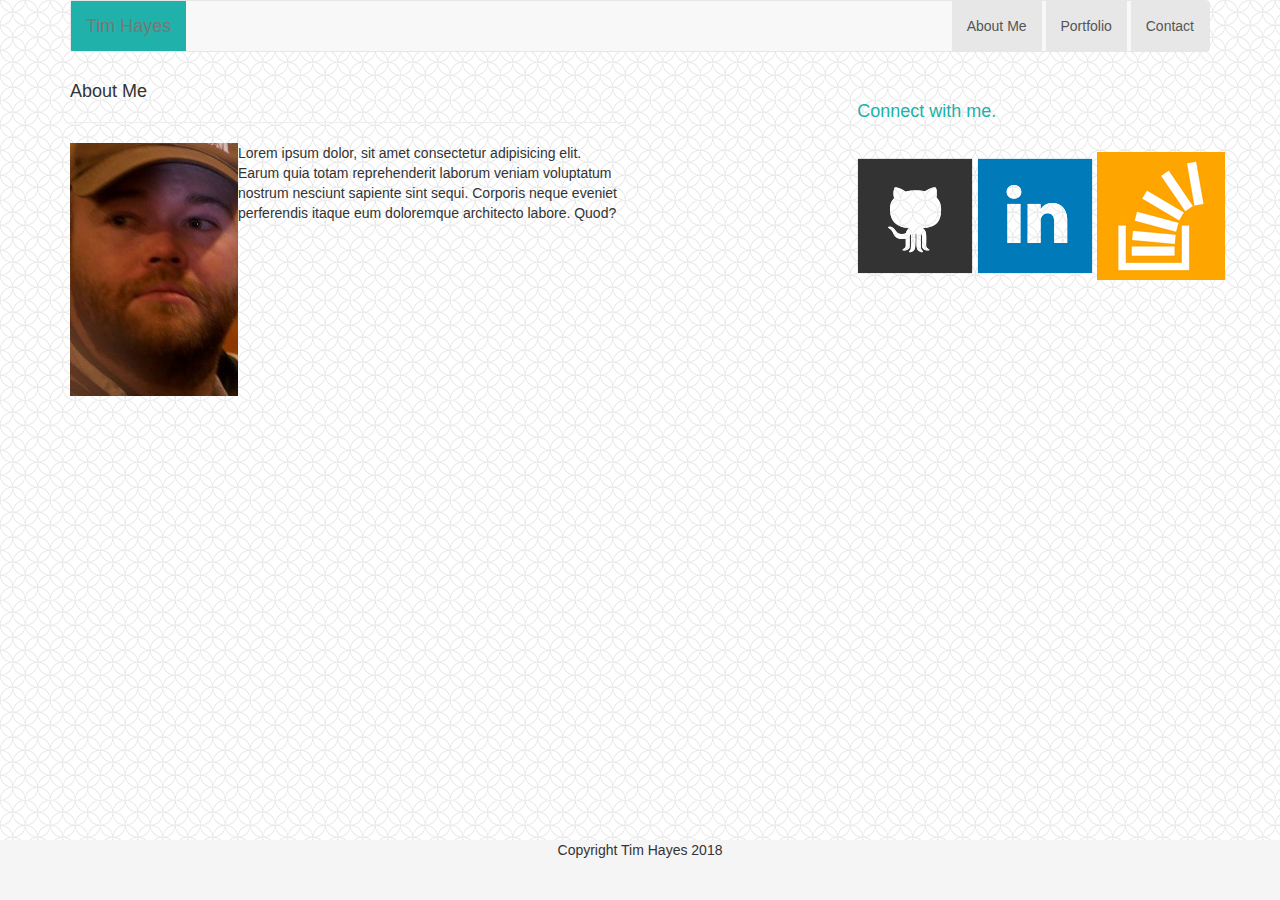
<file: index.html>
<!-- Bootstrap Grid Demo -->
<!DOCTYPE html>
<html lang="en-us">

<head>

  <meta charset="UTF-8">
  <meta name="viewport" content="width=device-width, initial-scale=1">
  <title>Homework #2 (Bootstrap version)</title>

  <!-- Bring in our bootstrap stylesheet -->
  <link rel="stylesheet" href="https://maxcdn.bootstrapcdn.com/bootstrap/3.3.6/css/bootstrap.min.css">
  <link rel="stylesheet" href="style.css"

</head>

<body>
    
    <div class="container">
        <nav class="navbar navbar-default">
            <div class="container-fluid">
                <div class="navbar-header" "col-md-9">
                    <a class="navbar-brand my-name"  href="#">Tim Hayes</a>
                </div>
            
                <ul class="nav navbar-nav navbar-right" "col-md-3">
                    <li class="active"><a href="#">About Me</a></li> <li>&nbsp;</li>
                    <li class="active"><a href="portfolio.html">Portfolio</a></li> <li>&nbsp;</li>
                    <li class="active"><a href="contact.html">Contact</a></li>
                </ul>
            </div>
            </div><!-- /.container-fluid -->
        </nav> <!-- end of the shared content for the top of my pages-->


    <div class="container">
        <div class="row">
            
            <div class="col-md-6" "main-bio">
                <div>
                    <h4>About Me</h4>
                    <hr>
                    <img class="bio-pic" src="bio.jpg" alt="Tim picture">
                    <span><p>Lorem ipsum dolor, sit amet consectetur adipisicing elit. Earum quia totam reprehenderit laborum veniam voluptatum nostrum nesciunt sapiente sint sequi. Corporis neque eveniet perferendis itaque eum doloremque architecto labore. Quod?</p></span>
                </div>
            </div>

            <div class="col-md-3">
                &nbsp;
            </div>

            <div class="connect-me" "col-md-3">
                <div>
                    <h4>Connect with me.</h4>
                </div>
                <br>
                <a href="https://github.com"><img src="github-128.png" class="social" alt="GitHub" /></a>
                <a href="https://linkedin.com"><img src="linkedin-128.png" class="social" alt="LinkedIn" /></a>
                <a href="https://stackoverflow.com"><img src="stackoverflow-128.png" class="social" alt="Stack Overflow" /></a>
                <!-- will clean up if i have the time -->
            </div>
        </div>

        <!-- <div class="row">
            <div class="col-xs-12 footer">
                <p>Copyright Tim Hayes 2018</p>
            </div>
        </div> -->


    </div>
    <div class="footer">
            <p>Copyright Tim Hayes 2018</p>
    </div>
</html>
</file>
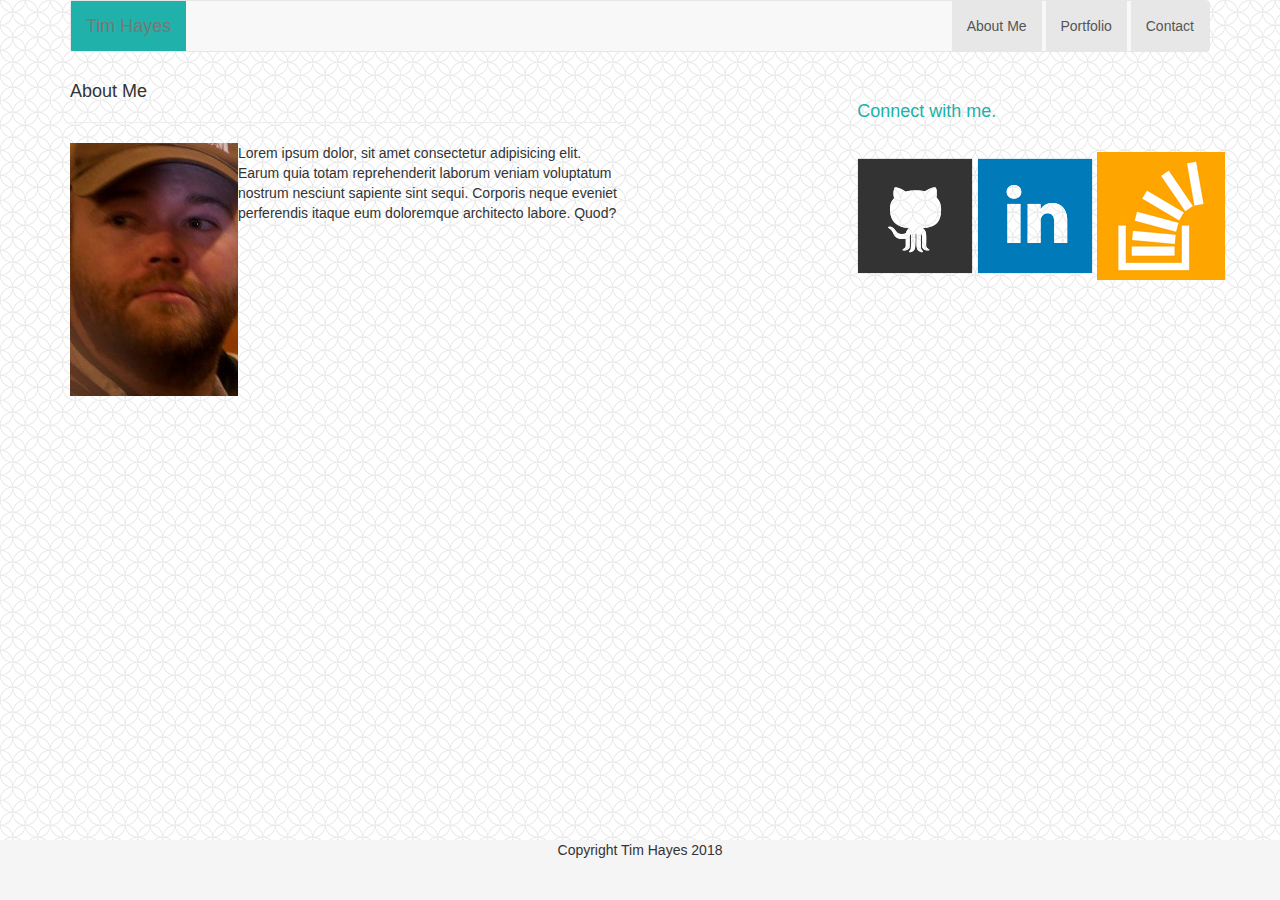
<file: contact.html>
<!-- Bootstrap Grid Demo -->
<!DOCTYPE html>
<html lang="en-us">

<head>

  <meta charset="UTF-8">
  <meta name="viewport" content="width=device-width, initial-scale=1">
  <title>Homework #2 (Bootstrap version)</title>

  <!-- Bring in our bootstrap stylesheet -->
  <link rel="stylesheet" href="https://maxcdn.bootstrapcdn.com/bootstrap/3.3.6/css/bootstrap.min.css">
  <link rel="stylesheet" href="style.css"

</head>

<body>
    
    <div class="container">
        <nav class="navbar navbar-default">
            <div class="container-fluid">
                <div class="navbar-header" "col-md-9">
                    <a class="navbar-brand my-name"  href="#">Tim Hayes</a>
                </div>
            
                <ul class="nav navbar-nav navbar-right" "col-md-3">
                        <li class="active"><a href="index.html">About Me</a></li> <li>&nbsp;</li>
                        <li class="active"><a href="portfolio.html">Portfolio</a></li> <li>&nbsp;</li>
                        <li class="active"><a href="#">Contact</a></li>
                </ul>
            </div>
            </div><!-- /.container-fluid -->
        </nav> <!-- end of the shared content for the top of my pages-->


    <div class="container">
        <div class="row">
            
            <div class="col-md-6" "main-bio">
                <div>
                    <h4>About Me</h4>
                    <hr>
                    <img class="bio-pic" src="bio.jpg" alt="Tim picture">
                    <span><p>Lorem ipsum dolor, sit amet consectetur adipisicing elit. Earum quia totam reprehenderit laborum veniam voluptatum nostrum nesciunt sapiente sint sequi. Corporis neque eveniet perferendis itaque eum doloremque architecto labore. Quod?</p></span>
                </div>
            </div>

            <div class="col-md-3">
                &nbsp;
            </div>

            <div class="connect-me" "col-md-3">
                <div>
                    <h4>Connect with me.</h4>
                </div>
                <br>
                <a href="https://github.com"><img src="github-128.png" class="social" alt="GitHub" /></a>
                <a href="https://linkedin.com"><img src="linkedin-128.png" class="social" alt="LinkedIn" /></a>
                <a href="https://stackoverflow.com"><img src="stackoverflow-128.png" class="social" alt="Stack Overflow" /></a>
                <!-- will clean up if i have the time -->
            </div>
        </div>

        <!-- <div class="row">
            <div class="col-xs-12 footer">
                <p>Copyright Tim Hayes 2018</p>
            </div>
        </div> -->


    </div>
    <div class="footer">
            <p>Copyright Tim Hayes 2018</p>
    </div>
</html>
</file>
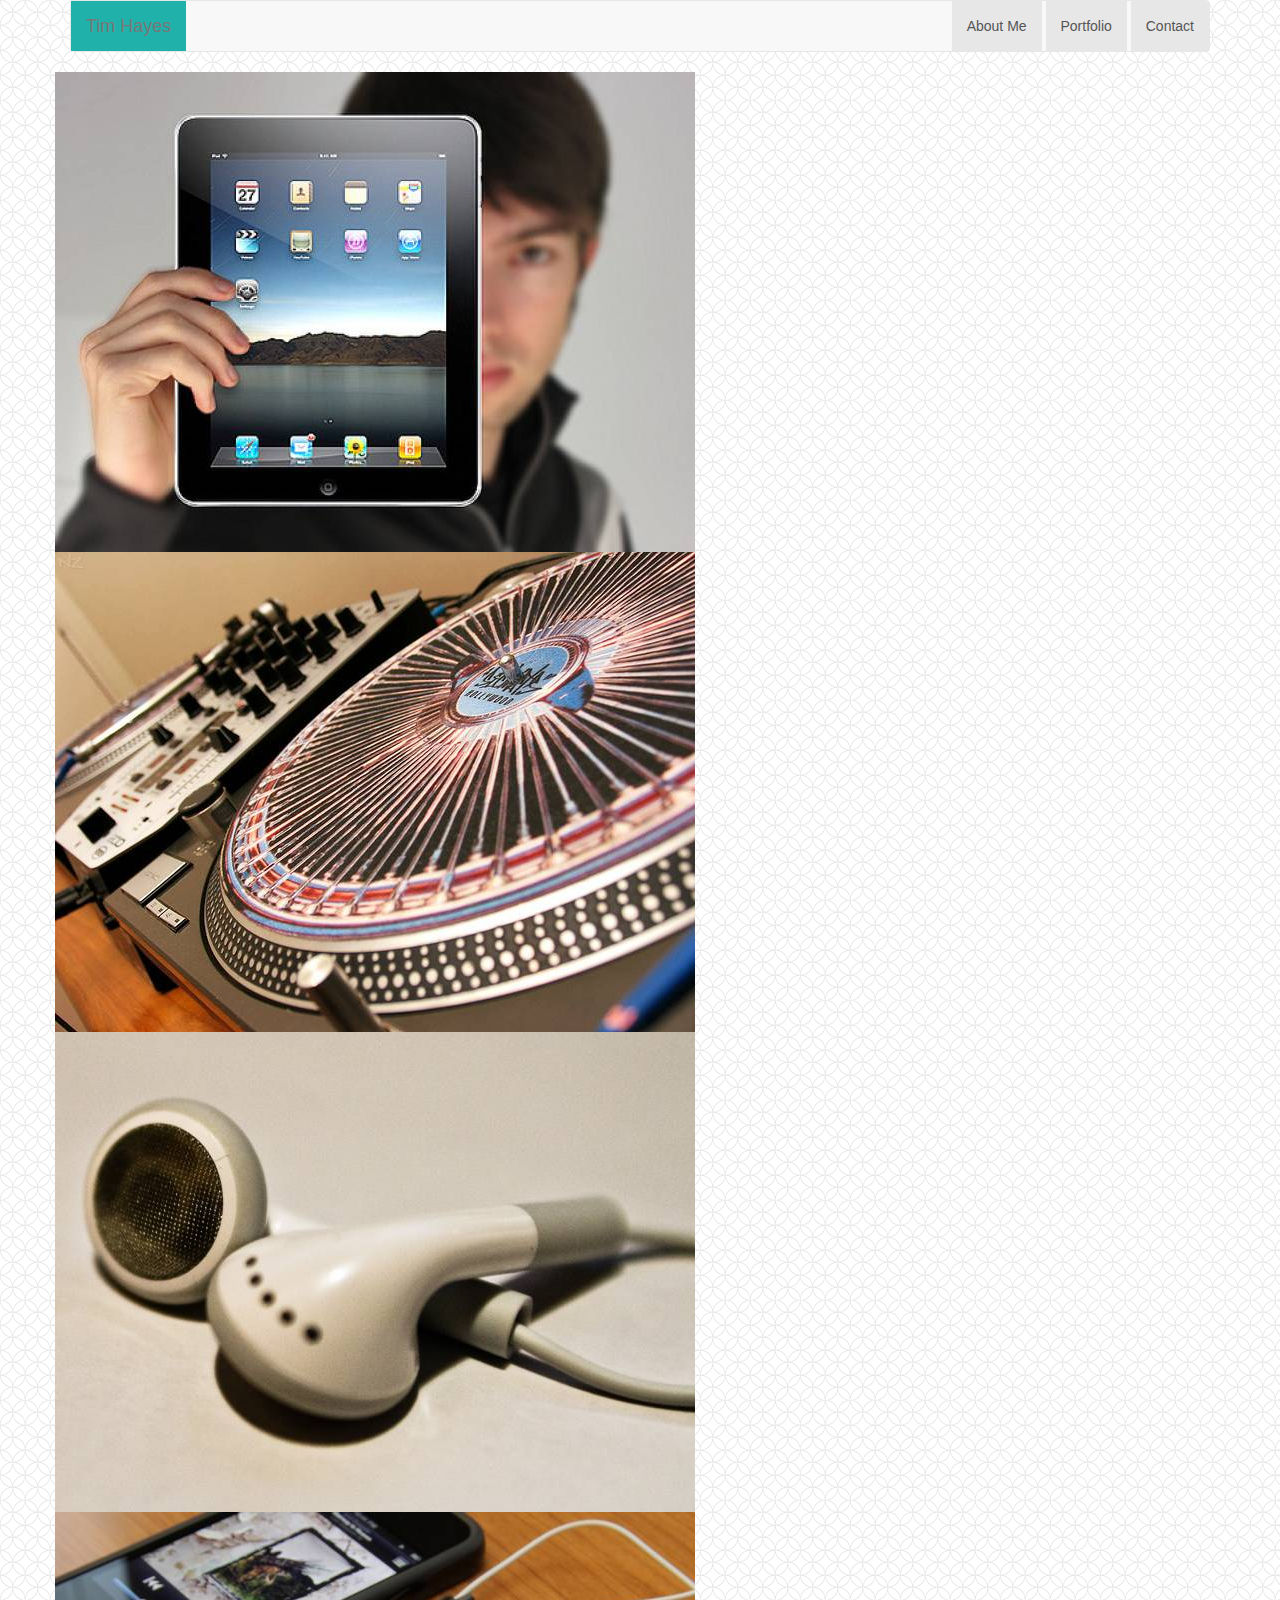
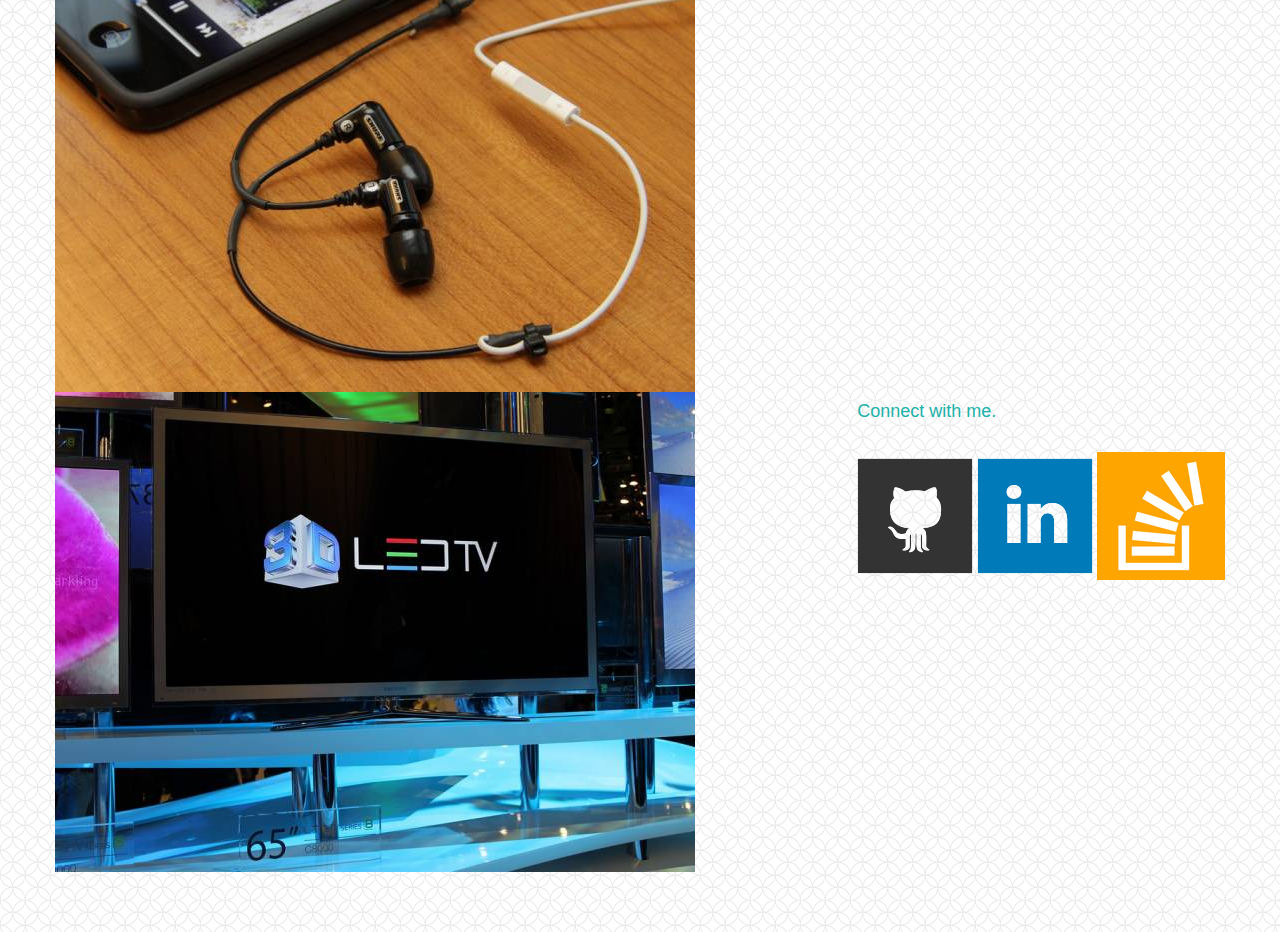
<file: portfolio.html>
<!-- Bootstrap Grid Demo -->
<!DOCTYPE html>
<html lang="en-us">

<head>

  <meta charset="UTF-8">
  <title>Homework #2 (Bootstrap version)</title>

  <!-- Bring in our bootstrap stylesheet -->
  <link rel="stylesheet" href="https://maxcdn.bootstrapcdn.com/bootstrap/3.3.6/css/bootstrap.min.css">
  <link rel="stylesheet" href="style.css"

</head>

<body>
    <div class="container">
        <nav class="navbar navbar-default">
            <div class="container-fluid">
                <div class="navbar-header" "col-md-9">
                    <a class="navbar-brand my-name"  href="#">Tim Hayes</a>
                </div>
            
                <ul class="nav navbar-nav navbar-right" "col-md-3">
                        <li class="active"><a href="index.html">About Me</a></li> <li>&nbsp;</li>
                        <li class="active"><a href="#">Portfolio</a></li> <li>&nbsp;</li>
                        <li class="active"><a href="contact.html">Contact</a></li>
                </ul>
            </div>
            </div><!-- /.container-fluid -->
        </nav> <!-- end of the shared content for the top of my pages-->


    <div class="container">
        <div class="row">
            <img src="technics-q-c-640-480-1.jpg" alt="picture">
            <img src="technics-q-c-640-480-2.jpg" alt="picture">
            <img src="technics-q-c-640-480-5.jpg" alt="picture">
            <img src="technics-q-c-640-480-7.jpg" alt="picture">
            <img src="technics-q-c-640-480-9.jpg" alt="picture">
           <div class="connect-me" "col-md-3">
               <div>
                   <h4>Connect with me.</h4>
               </div>
               <br>
               <a href="https://github.com"><img src="github-128.png" class="social" alt="GitHub" /></a>
               <a href="https://linkedin.com"><img src="linkedin-128.png" class="social" alt="LinkedIn" /></a>
               <a href="https://stackoverflow.com"><img src="stackoverflow-128.png" class="social" alt="Stack Overflow" /></a>
               <!-- will clean up if i have the time -->
           </div>
        </div>
    </div>
</html>
</file>
<file: style.css>
body{
    background-image: url(spiration-light.png);
    margin-bottom: 60px;
}

.main-bio-head{
    background-color: black;
    width: 20%;
    height: 20%;
    color: black;
    margin:
}

.bio-pic{
    float: left;
}

.connect-me{
    float: right;
    color: lightseagreen
}


.my-name{
    background-color: lightseagreen;
    color: black;
}

html {
    position: relative;
    min-height: 100%;
  }

  .footer {
    position: absolute;
    text-align: center;
    bottom: 0;
    width: 100%;
    /* Set the fixed height of the footer here */
    height: 60px;
    background-color: #f5f5f5;
  }
  

@media screen and (max-width: 768px){

    .main-bio-head{
        background-color: black;
        /* width: 20%;
        height: 20%; */
        color: black;
        margin:
    }
    .connect-me{
        float: left;
    }

}

@media screen and (max-width: 640px){
    
    .main-bio-head{
        background-color: black;
        /* width: 20%;
        height: 20%; */
        color: black;
        margin:
    }
    .connect-me{
        float: left;
    }

}
</file>
